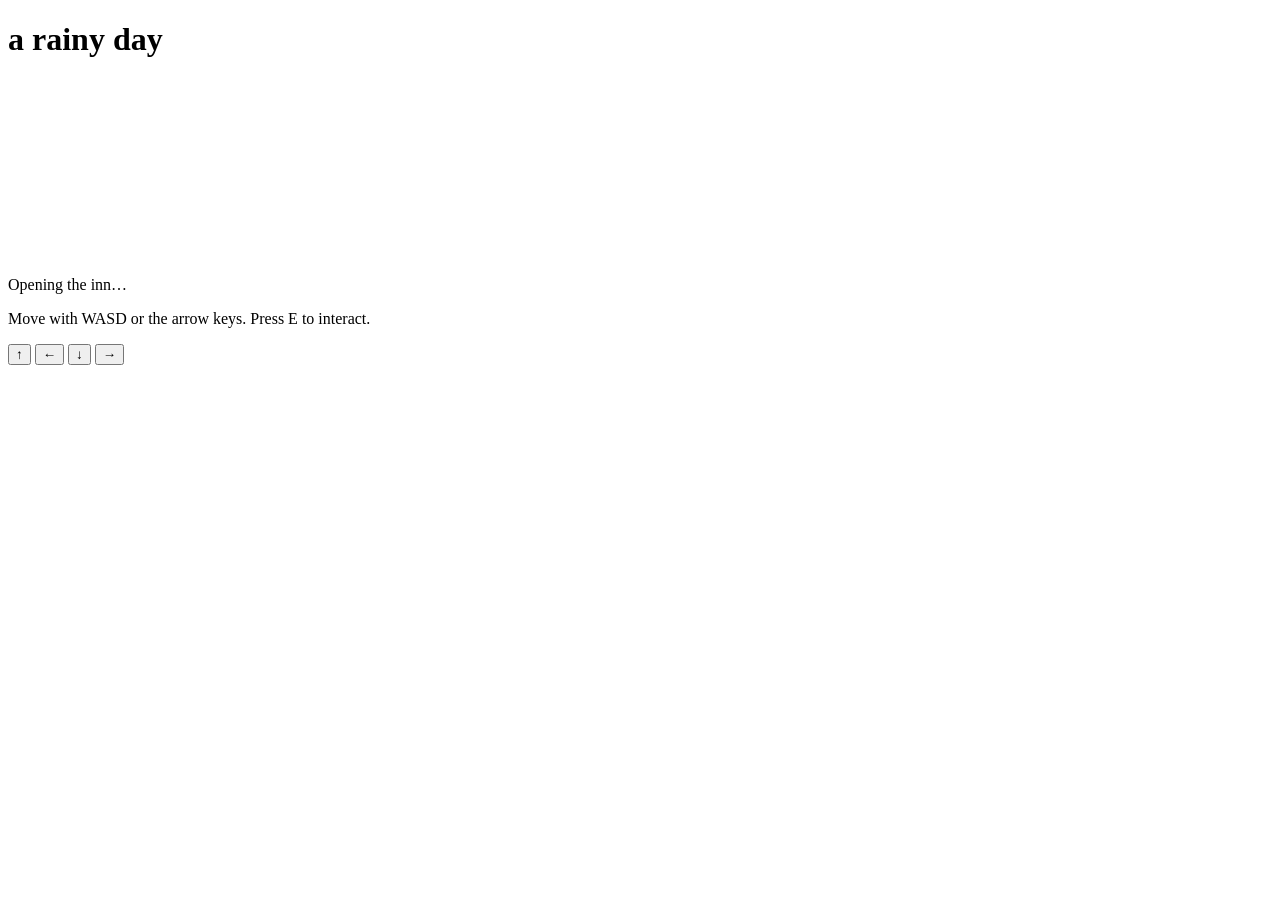
<file: web/index.html>
<!doctype html>
<html lang="en">
  <head>
    <meta charset="utf-8">
    <meta name="viewport" content="width=device-width, initial-scale=1">
    <title>a rainy day</title>
    <style>/* ROOM_STYLE */</style>
  </head>
  <body>
    <main>
      <h1>a rainy day</h1>
      <canvas id="room" width="320" height="176" role="img" aria-label="The forest inn. The traveler is at the entrance, the innkeeper is behind the counter, and a little frog is off to the right."></canvas>
      <p id="status" role="status">Opening the inn…</p>
      <p class="keyboard">Move with WASD or the arrow keys. Press E to interact.</p>
      <button type="button" id="interact" hidden></button>
      <section id="dialogue" aria-labelledby="speaker" hidden>
        <h2 id="speaker"></h2>
        <p id="line" aria-live="polite"></p>
        <div id="choices"></div>
        <form id="say">
          <label for="question">Say something</label>
          <input id="question" maxlength="160" autocomplete="off">
          <button type="submit">Ask</button>
          <p id="reply" role="status" hidden></p>
        </form>
      </section>
      <div class="directions" role="group" aria-label="Movement controls">
        <button type="button" data-direction="up" aria-label="Move up">↑</button>
        <button type="button" data-direction="left" aria-label="Move left">←</button>
        <button type="button" data-direction="down" aria-label="Move down">↓</button>
        <button type="button" data-direction="right" aria-label="Move right">→</button>
      </div>
    </main>
    <script id="room-wasm" type="application/octet-stream">ROOM_WASM</script>
    <script type="module">/* ROOM_SCRIPT */</script>
  </body>
</html>
</file>
